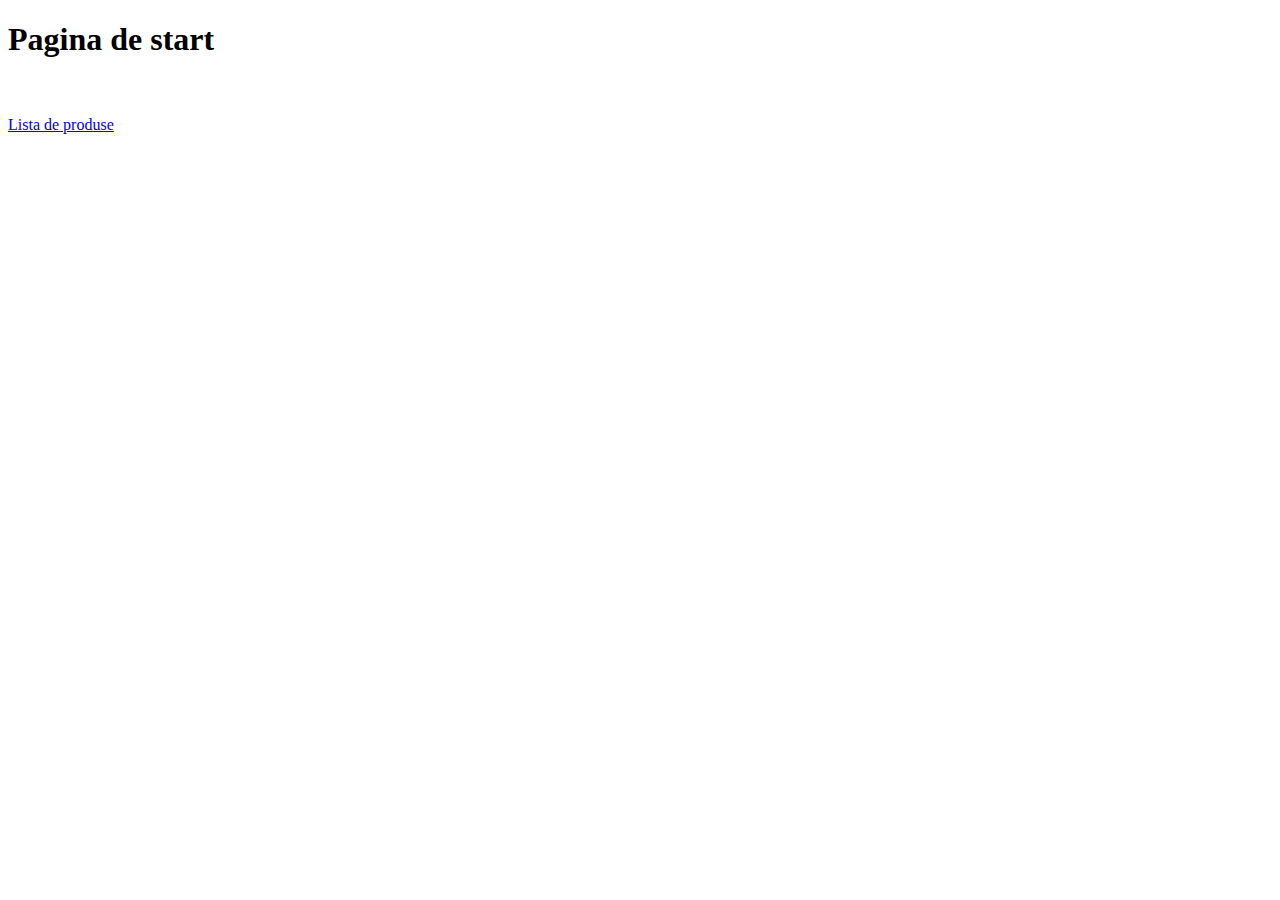
<file: src/main/resources/templates/index.html>
<!DOCTYPE html>
<html lang="en">
<html xmlns:th="http://www.thymeleaf.org">
<head>
    <meta charset="UTF-8">
    <title>Index</title>
    <link rel="stylesheet" th:href="@{/css/style.css}"/>
</head>
<body>
<h1>Pagina de start</h1>
<br><br>
<a href="products">Lista de produse</a>
</body>
</html>
</file>
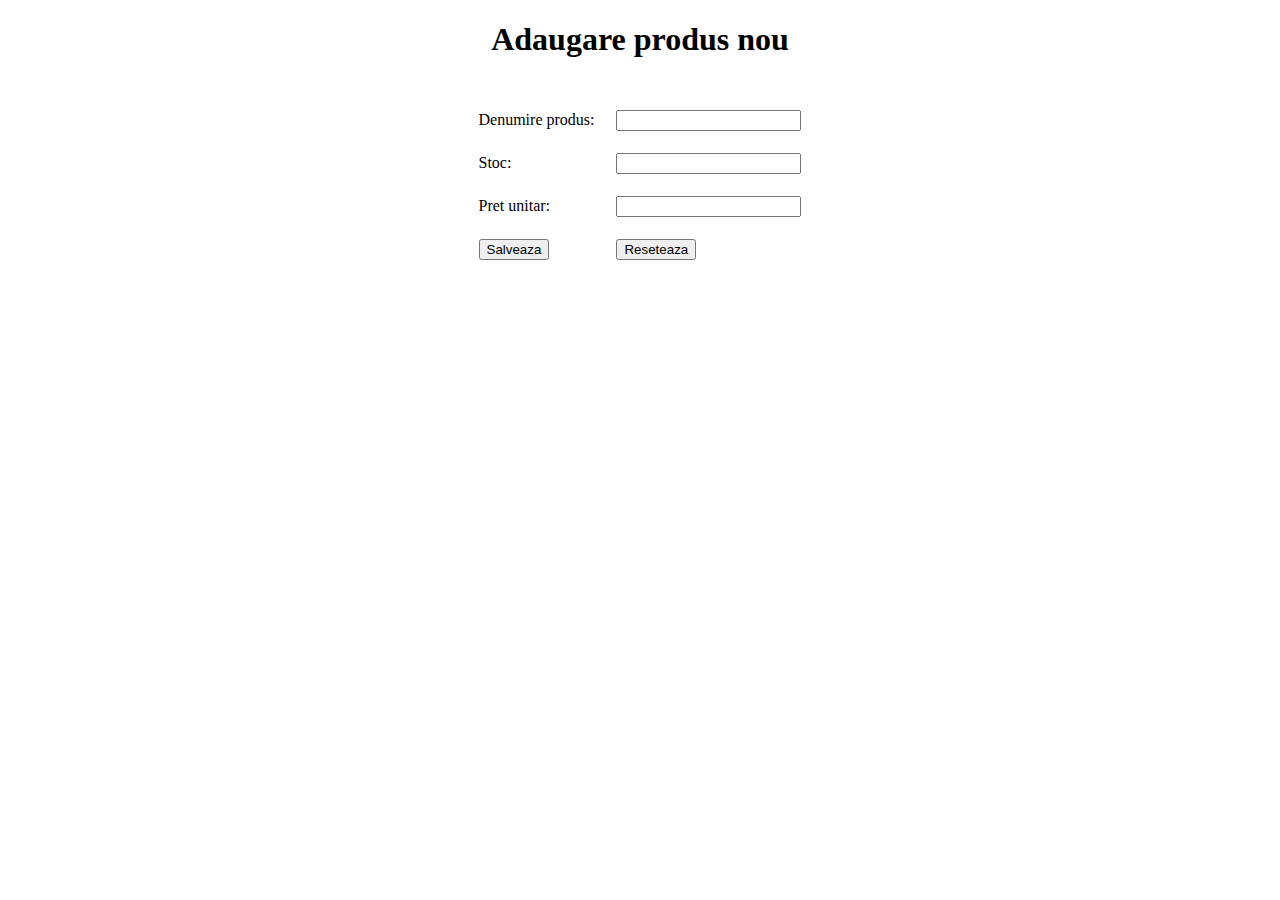
<file: src/main/resources/templates/new-product.html>
<!DOCTYPE html>
<html xmlns="http://www.w3.org/1999/xhtml"
      xmlns:th="http://www.thymeleaf.org">
<head>
    <meta charset="utf-8" />
    <title>Add New Product to database</title>
    <link rel="stylesheet" th:href="@{/css/style.css}"/>
</head>
<body>
<div align="center">
    <h1>Adaugare produs nou</h1>
    <br />
    <form action="#" th:action="@{/save}" th:object="${productInfoDTO}" method="post">

        <table border="0" cellpadding="10">

            <tr>
                <td>Denumire produs:</td>
                <td><input type="text" th:field="*{name}" /></td>
            </tr>
            <tr>
                <td>Stoc:</td>
                <td><input type="text" th:field="*{stockQuantity}" /></td>
            </tr>
            <tr>
                <td>Pret unitar:</td>
                <td><input type="text" th:field="*{unitPrice}" /></td>
            </tr>
            <tr>
                <td colspan="1"><button type="submit">Salveaza</button> </td>
                <td colspan="1"><button type="reset">Reseteaza</button> </td>
            </tr>
        </table>
    </form>
</div>
</body>
</html>
</file>
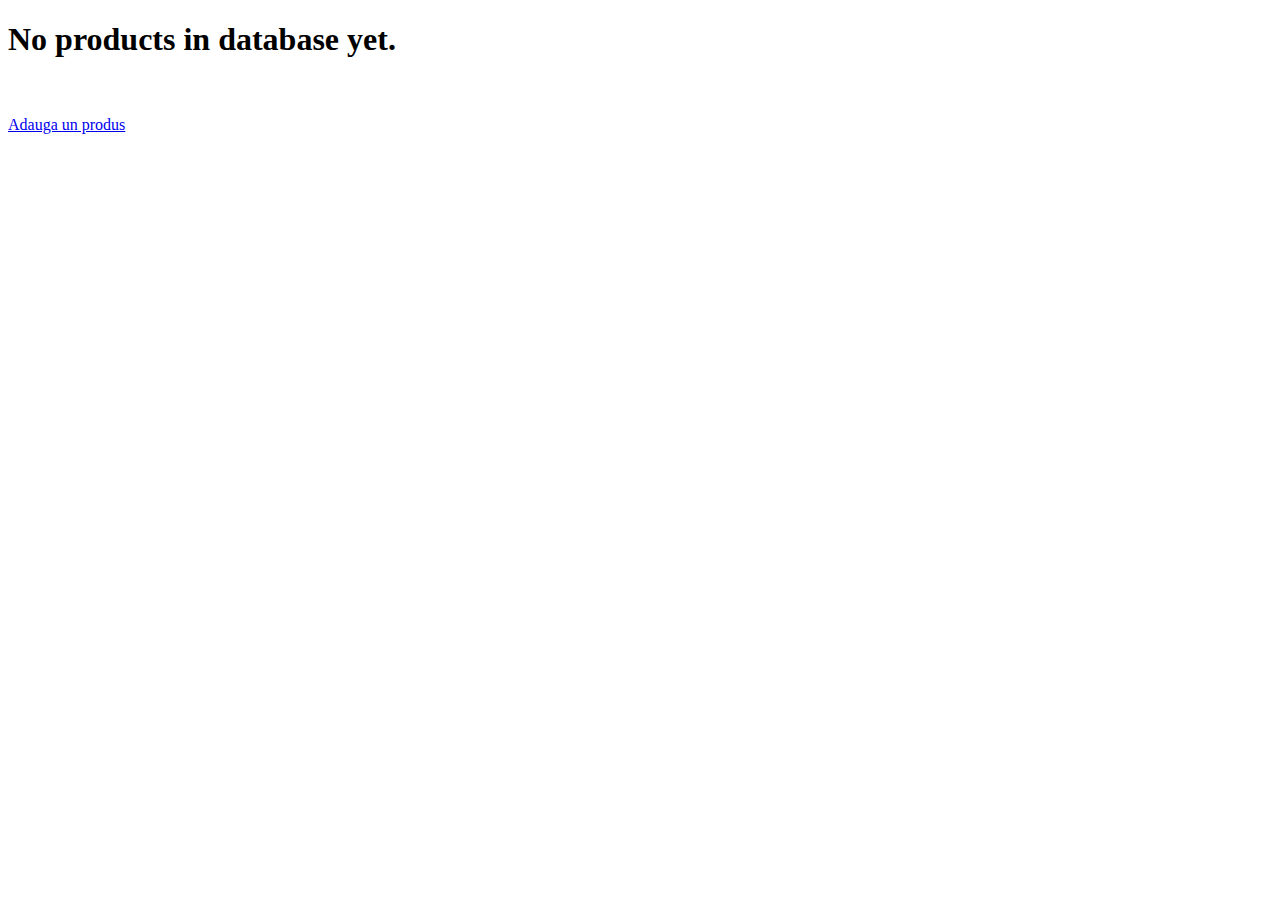
<file: src/main/resources/templates/no-products.html>
<!DOCTYPE html>
<html xmlns:th="http://www.thymeleaf.org">
<html lang="en">
<head>
    <meta charset="UTF-8">
    <title>No products in database</title>
    <link rel="stylesheet" th:href="@{/css/style.css}"/>
</head>
<body>
<h1> No products in database yet.</h1>
<br><br>
<a href="new">Adauga un produs</a>
</body>
</html>
</file>
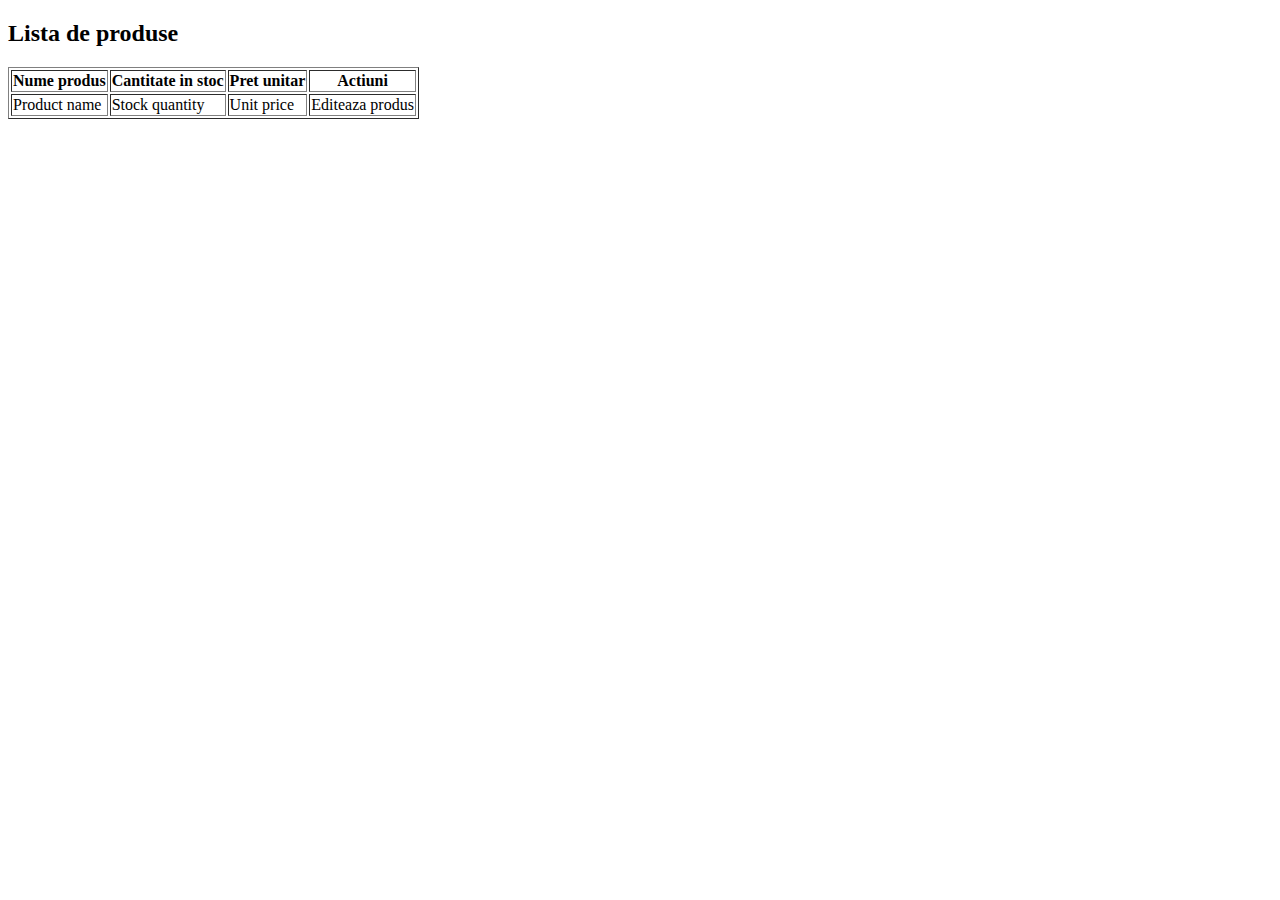
<file: src/main/resources/templates/products.html>
<!DOCTYPE HTML>
<html xmlns:th="http://www.thymeleaf.org">
<head>
    <title>Product List</title>
    <meta http-equiv="Content-Type" content="text/html; charset=UTF-8"/>
    <link rel="stylesheet" th:href="@{/css/style.css}"/>
</head>

<body>

<h2>Lista de produse</h2>
<table class="table table-striped" border="1">
    <thead class="thead-dark">
    <tr>
        <th>Nume produs</th>
        <th>Cantitate in stoc</th>
        <th>Pret unitar</th>
        <th>Actiuni</th>
    </tr>
    </thead>
    <tbody>
    <div th:if="${not #lists.isEmpty(productList)}">
        <tr th:each="productInfoDTO : ${productList}">
            <td th:text="${productInfoDTO.name}">Product name</td>
            <td th:text="${productInfoDTO.stockQuantity}">Stock quantity</td>
            <td th:text="${productInfoDTO.unitPrice}">Unit price</td>
            <td>
                <a th:href="@{'/updateForm/' + ${productInfoDTO.name}}">Editeaza produs</a>
            </td>
        </tr>
    </tbody>
    </div>
</table>

</body>
</html>
</file>
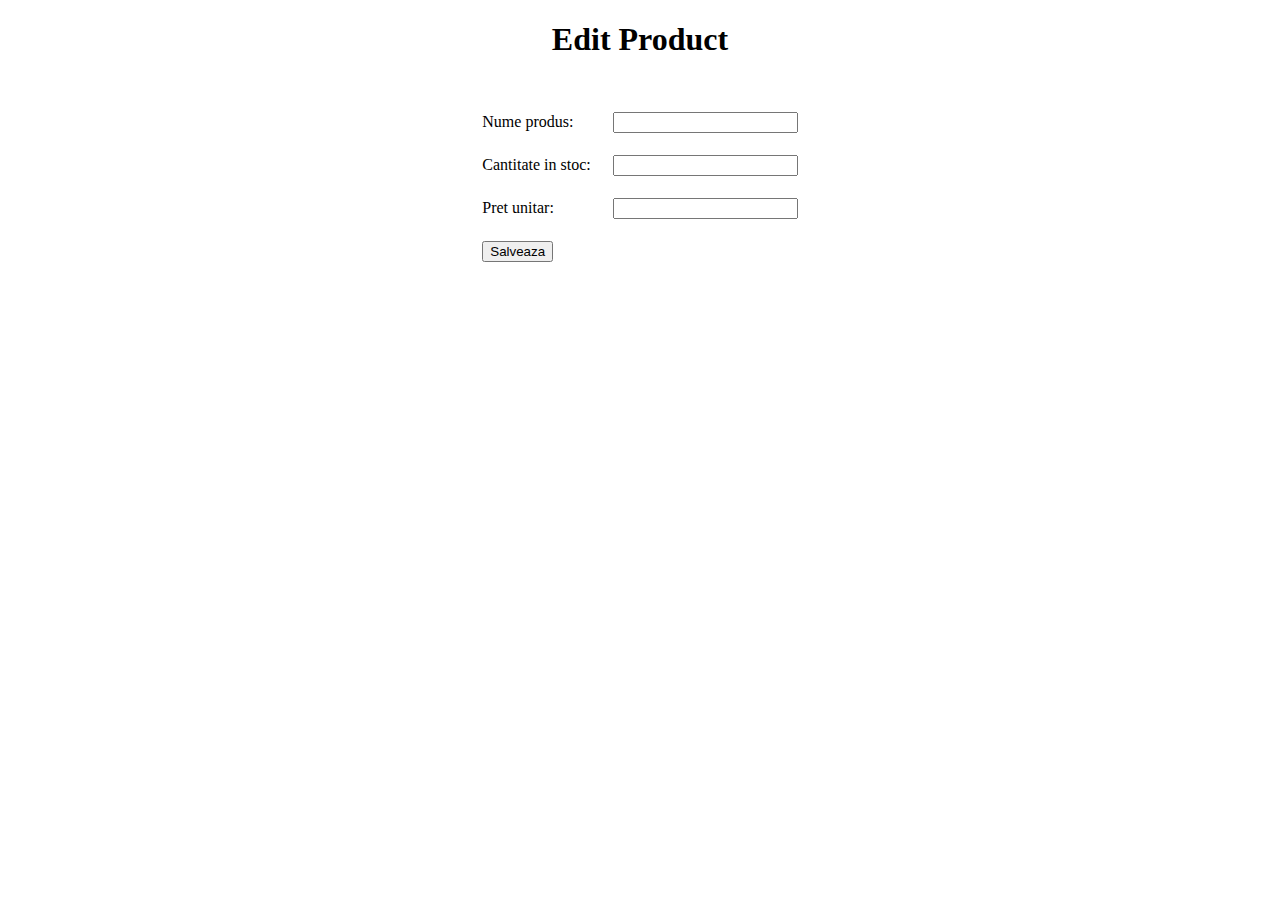
<file: src/main/resources/templates/update-product.html>
<!DOCTYPE html>
<html xmlns="http://www.w3.org/1999/xhtml"
      xmlns:th="http://www.thymeleaf.org">
<head>
    <meta charset="utf-8" />
    <title>Edit Product</title>
    <link rel="stylesheet" th:href="@{/css/style.css}"/>
</head>
<body>
<div align="center">
    <h1>Edit Product</h1>
    <br />
    <form action="#" th:action="@{/update/{name}}" th:object="${productInfoDTO}"
          method="post">

        <table border="0" cellpadding="10">
            <tr>
            </tr>
            <tr>
                <td>Nume produs:</td>
                <td>
                    <input type="text" th:field="*{name}" readonly="readonly"/>
                </td>
            </tr>
            <tr>
                <td>Cantitate in stoc:</td>
                <td><input type="text" th:field="*{stockQuantity}" /></td>
            </tr>
            <tr>
                <td>Pret unitar:</td>
                <td><input type="text" th:field="*{unitPrice}" /></td>
            </tr>
            <tr>
                <td colspan="2"><button type="submit">Salveaza</button> </td>
            </tr>
        </table>
    </form>
</div>
</body>
</html>
</file>
